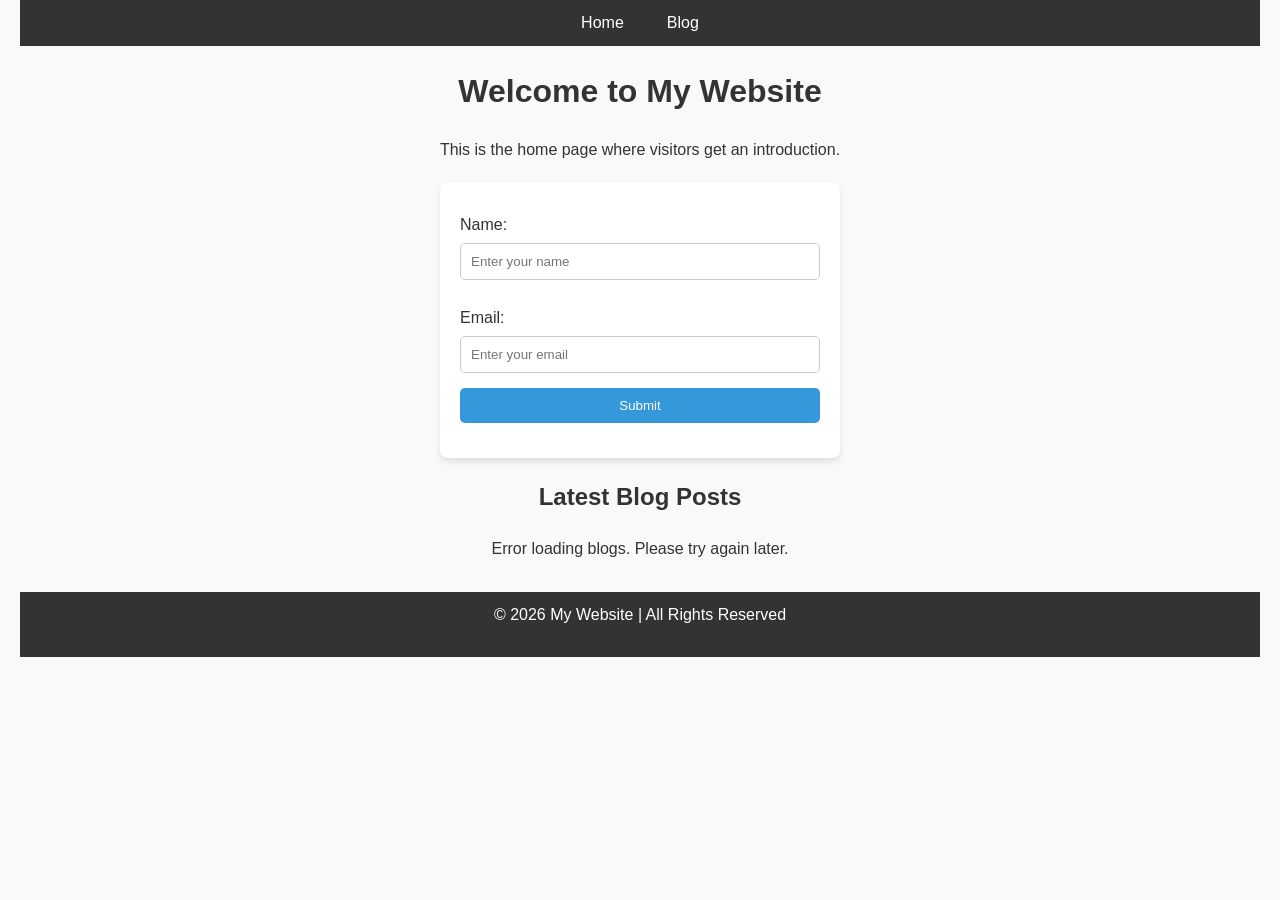
<file: index.html>
<!DOCTYPE html>
<html>
<head>
  <title>My Website - Home</title>
  <link rel="stylesheet" href="index.css">

</head>
<body>
  <nav>
    <a href="index.html">Home</a> |
    <a href="blog.html">Blog</a>
  </nav>
  <h1>Welcome to My Website</h1>
  <p>This is the home page where visitors get an introduction.</p>
  <form>
    <label for="name">Name:</label>
    <input type="text" id="name" placeholder="Enter your name">

    <label for="email">Email:</label>
    <input type="email" id="email" placeholder="Enter your email">
    

    <button type="submit">Submit</button>
  </form>
  <h2>Latest Blog Posts</h2>
  <div id="homeBlogList"></div>
 <footer>
    <p>&copy; 2026 My Website | All Rights Reserved</p>
  </footer>
  <script src="index.js" defer></script>
</body>
</html>
</file>
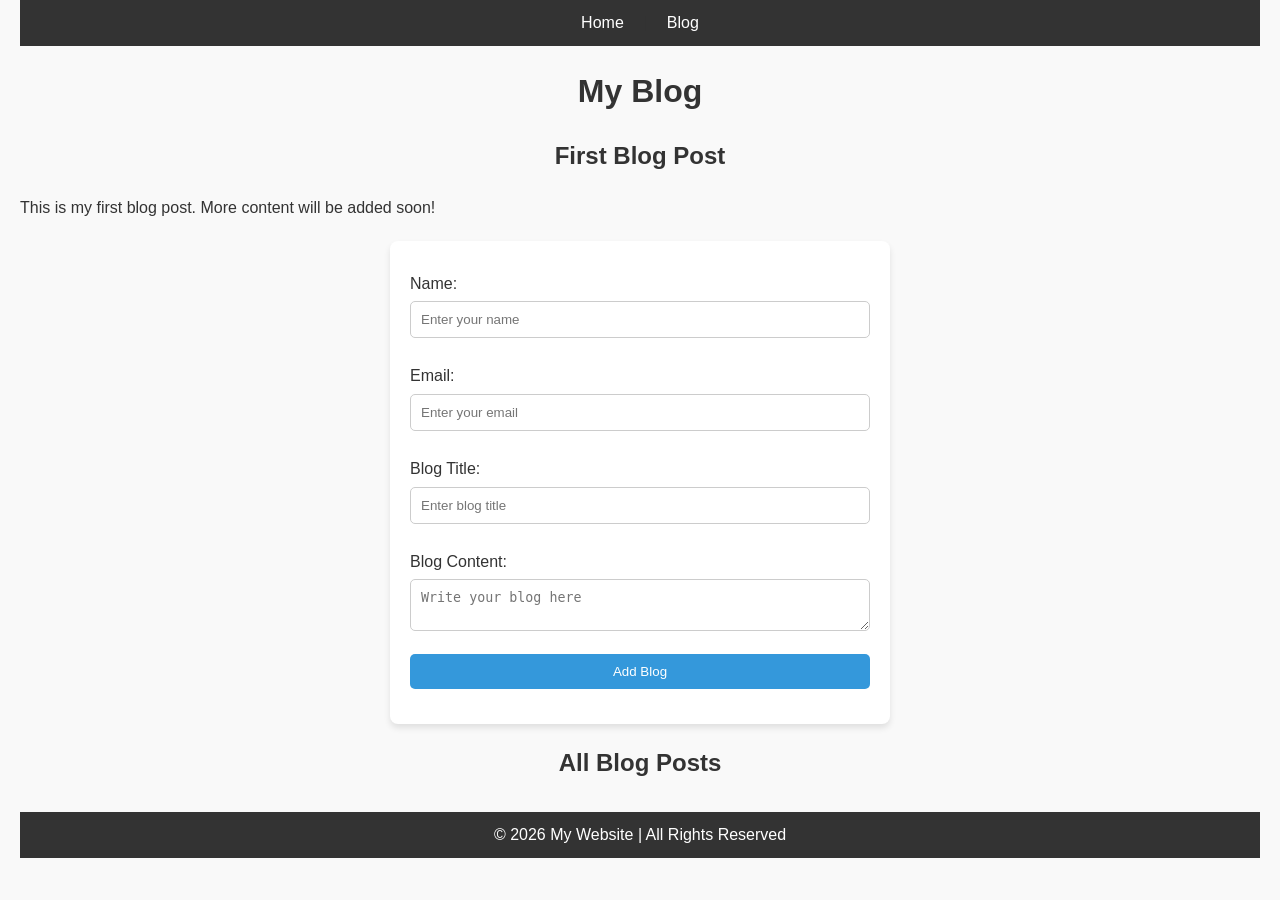
<file: blog.html>
<!DOCTYPE html>
<html>
<head>
  <title>My Website - Blog</title>
    <link rel="stylesheet" href="blog.css">
</head>
<body>
  <nav>
    <a href="index.html">Home</a> |
    <a href="blog.html">Blog</a>
  </nav>
  <h1>My Blog</h1>
  <article>
    <h2>First Blog Post</h2>
    <p>This is my first blog post. More content will be added soon!</p>
  </article>
  <form id="blogForm">
  <label for="name">Name:</label>
  <input type="text" id="name" placeholder="Enter your name">

  <label for="email">Email:</label>
  <input type="email" id="email" placeholder="Enter your email">

  <label for="title">Blog Title:</label>
  <input type="text" id="title" placeholder="Enter blog title">

  <label for="content">Blog Content:</label>
  <textarea id="content" placeholder="Write your blog here"></textarea>

  <button type="submit">Add Blog</button>
</form>
  <h2>All Blog Posts</h2>
  <div id="blogList"></div>

  <footer>
    <p>&copy; 2026 My Website | All Rights Reserved</p>
  </footer>
  <script src="blog.js" defer></script>
</body>
</html>
</file>
<file: index.css>
/* General Reset */
* {
  margin: 0;
  padding: 0;
  box-sizing: border-box;
}

/* Body Styling */
body {
  font-family: Arial, sans-serif;
  line-height: 1.6;
  background: #f9f9f9;
  color: #333;
  padding: 0 20px;
}

/* Navbar */
nav {
  background: #333;
  padding: 10px;
  text-align: center;
  position: sticky;
  top: 0;
  z-index: 1000;
}

nav a {
  color: white;
  text-decoration: none;
  margin: 0 15px;
  transition: color 0.3s ease, border-bottom 0.3s ease;
}

nav a:hover {
  color: #3498db;
  border-bottom: 2px solid #3498db;
}

/* Headings */
h1, h2 {
  margin: 20px 0;
  text-align: center;
  opacity: 0;
  animation: fadeIn 1.5s ease-in forwards;
}

/* Paragraph */
p {
  text-align: center;
  margin-bottom: 20px;
}

/* Form Styling */
form {
  max-width: 400px;
  margin: 20px auto;
  background: #fff;
  padding: 20px;
  border-radius: 8px;
  box-shadow: 0 4px 6px rgba(0,0,0,0.1);
}

label {
  display: block;
  margin: 10px 0 5px;
}

input, button {
  width: 100%;
  padding: 10px;
  margin-bottom: 15px;
  border: 1px solid #ccc;
  border-radius: 5px;
  transition: border-color 0.3s ease, transform 0.3s ease;
}

input:focus {
  border-color: #3498db;
  transform: scale(1.02);
}

button {
  background: #3498db;
  color: white;
  border: none;
  cursor: pointer;
  transition: background 0.3s ease, transform 0.3s ease;
}

button:hover {
  background: #2980b9;
  transform: scale(1.05);
}

/* Blog List Section */
#homeBlogList {
  max-width: 800px;
  margin: 20px auto;
}

.blog-card {
  background: #fff;
  padding: 15px;
  margin: 15px 0;
  border-radius: 8px;
  box-shadow: 0 3px 5px rgba(0,0,0,0.1);
  opacity: 0;
  animation: fadeIn 1.2s ease-in forwards;
}

.blog-card h3 {
  margin-bottom: 10px;
  color: #3498db;
}

/* Footer */
footer {
  text-align: center;
  margin: 30px 0;
  padding: 10px;
  background: #333;
  color: white;
}

/* Animations */
@keyframes fadeIn {
  from { opacity: 0; transform: translateY(20px); }
  to { opacity: 1; transform: translateY(0); }
}

/* Responsive Design */
@media (max-width: 768px) {
  nav {
    display: flex;
    flex-direction: column;
  }

  form, #homeBlogList {
    width: 95%;
  }

  .blog-card {
    padding: 10px;
  }
}
</file>
<file: blog.css>
/* General Reset */
* {
  margin: 0;
  padding: 0;
  box-sizing: border-box;
}

/* Body Styling */
body {
  font-family: Arial, sans-serif;
  line-height: 1.6;
  background: #f9f9f9;
  color: #333;
  padding: 0 20px;
}

/* Navbar */
nav {
  background: #333;
  padding: 10px;
  text-align: center;
  position: sticky;
  top: 0;
  z-index: 1000;
}

nav a {
  color: white;
  text-decoration: none;
  margin: 0 15px;
  transition: color 0.3s ease, border-bottom 0.3s ease;
}

nav a:hover {
  color: #3498db;
  border-bottom: 2px solid #3498db;
}

/* Headings */
h1, h2 {
  margin: 20px 0;
  text-align: center;
  opacity: 0;
  animation: fadeIn 1.5s ease-in forwards;
}

/* Blog Form */
form {
  max-width: 500px;
  margin: 20px auto;
  background: #fff;
  padding: 20px;
  border-radius: 8px;
  box-shadow: 0 4px 6px rgba(0,0,0,0.1);
}

label {
  display: block;
  margin: 10px 0 5px;
}

input, textarea, button {
  width: 100%;
  padding: 10px;
  margin-bottom: 15px;
  border: 1px solid #ccc;
  border-radius: 5px;
  transition: border-color 0.3s ease, transform 0.3s ease;
}

input:focus, textarea:focus {
  border-color: #3498db;
  transform: scale(1.02);
}

button {
  background: #3498db;
  color: white;
  border: none;
  cursor: pointer;
  transition: background 0.3s ease, transform 0.3s ease;
}

button:hover {
  background: #2980b9;
  transform: scale(1.05);
}

/* Blog List */
#blogList {
  max-width: 800px;
  margin: 20px auto;
}

.blog-card {
  background: #fff;
  padding: 15px;
  margin: 15px 0;
  border-radius: 8px;
  box-shadow: 0 3px 5px rgba(0,0,0,0.1);
  opacity: 0;
  animation: fadeIn 1.2s ease-in forwards;
}

.blog-card h2 {
  margin-bottom: 10px;
  color: #3498db;
}

.blog-card button {
  margin-right: 10px;
  padding: 8px 12px;
  font-size: 14px;
}

/* Footer */
footer {
  text-align: center;
  margin: 30px 0;
  padding: 10px;
  background: #333;
  color: white;
}

/* Animations */
@keyframes fadeIn {
  from { opacity: 0; transform: translateY(20px); }
  to { opacity: 1; transform: translateY(0); }
}

/* Responsive Design */
@media (max-width: 768px) {
  nav {
    display: flex;
    flex-direction: column;
  }

  form, #blogList {
    width: 95%;
  }

  .blog-card {
    padding: 10px;
  }
}
</file>
